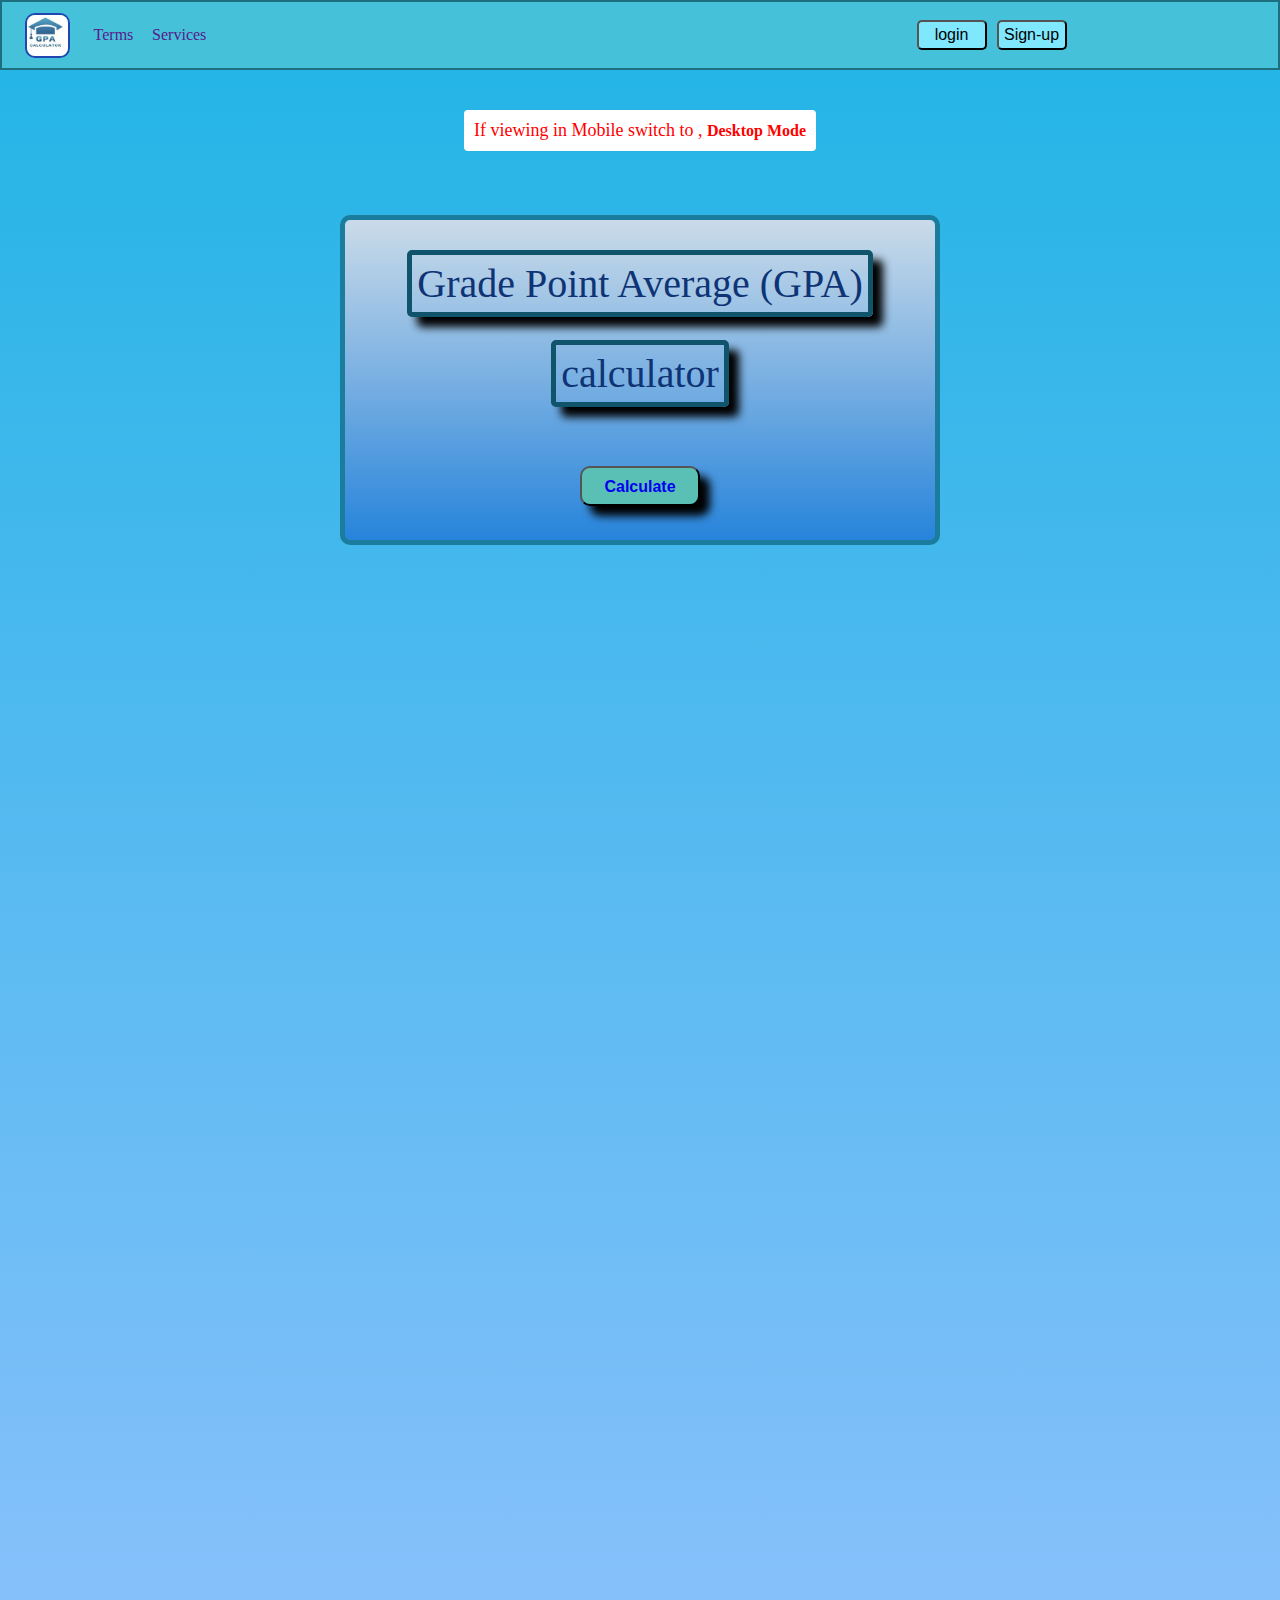
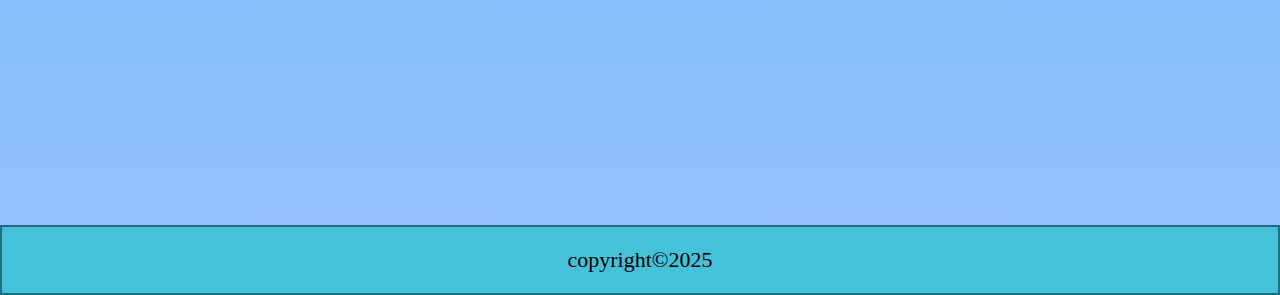
<file: index.html>
<!DOCTYPE html>
<html lang="en">

<head>
    <meta charset="UTF-8">
    <meta name="viewport" content="width=device-width, initial-scale=1.0">
    <title>GPA-CALCULATOR</title>
    <link rel="icon" href="download.jpg">
    <link rel="stylesheet" href="style1.css">
</head>

<body>
    <div class="main-div">

        <nav class="nav">
            <div class="nav-div">
                <div class="img-div nav-div-1"><img src="download.jpg" alt="img"></div>
                <ul class="nav-div-2">
                    <li><a href="">Terms</a></li>
                    <li><a href="">Services</a></li>
                </ul>
            </div>

            <div class="nav-div-3">
                <li><button>login</button></li>
                <li><button>Sign-up</button></li>
            </div>



        </nav>

        <div class="notemain">
            <p>If viewing in Mobile switch to , <b>Desktop Mode</b></p>
        </div>

        <div class="gpa">
            <div class="gpa-child">
                <span>Grade Point Average (GPA)</span>
            </div>

            <div class="calculator-child">
                <span>calculator</span>
            </div>

            
                <div class="cal">
                    <button><a href="gpa.html"><b>Calculate</b></a></button>
                </div>
           


        </div>

    </div>
    <footer>
        <div class="foot">


            <p>copyright&copy;2025</p>



        </div>
    </footer>

</body>

</html>
</file>
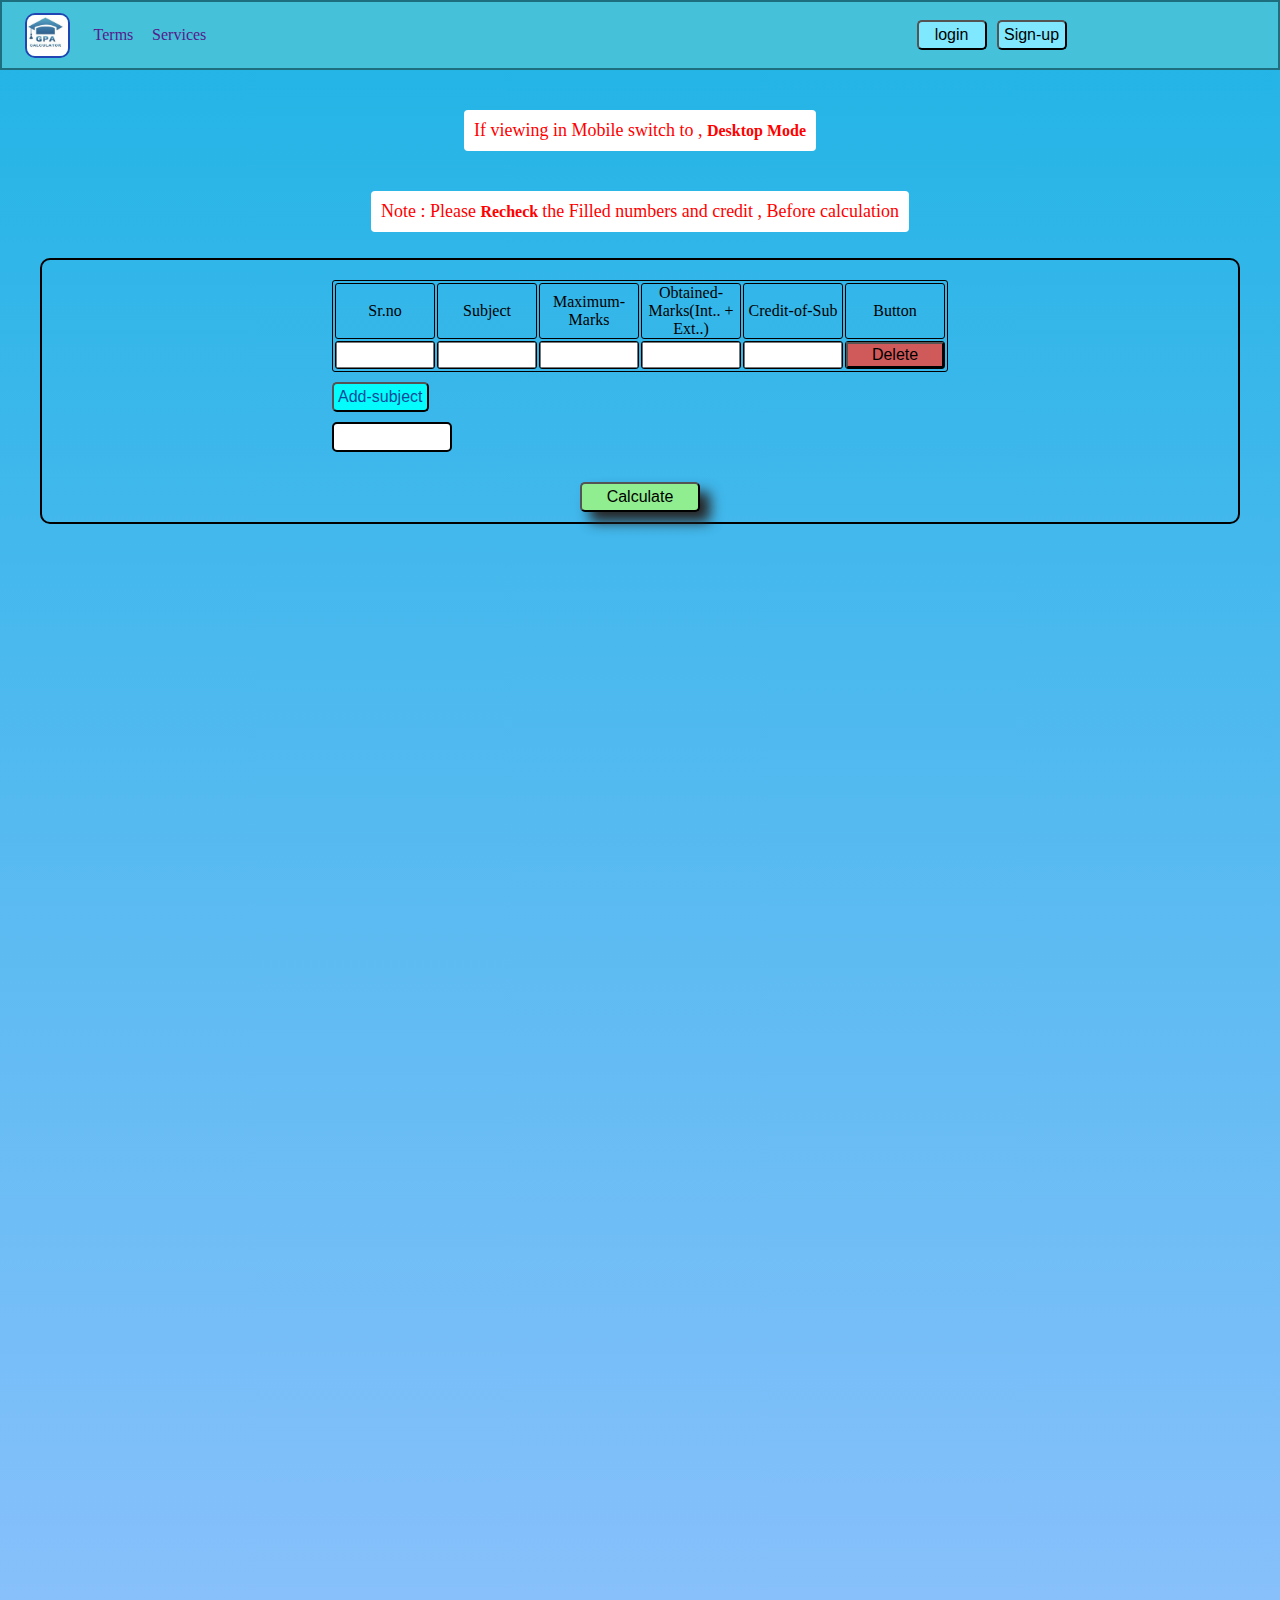
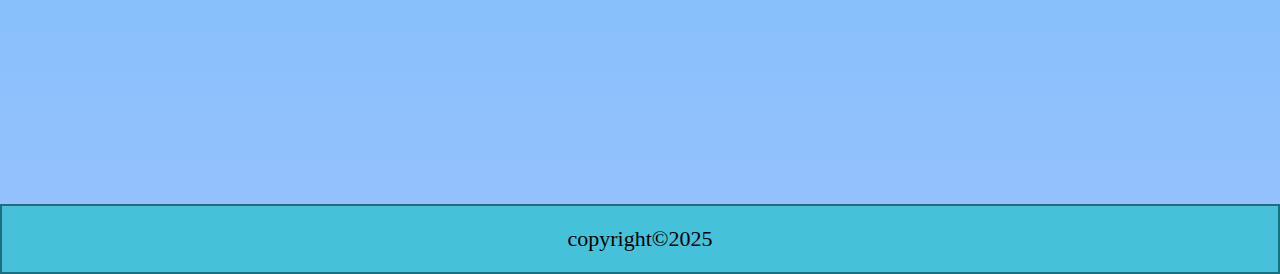
<file: gpa.html>
<!DOCTYPE html>
<html lang="en">

<head>
    <meta charset="UTF-8">
    <meta name="viewport" content="width=device-width, initial-scale=1.0">
    <title>GPA-CALCULATOR</title>
    <link rel="icon" href="download.jpg">
    <link rel="stylesheet" href="style1.css">
    <link rel="stylesheet" href="style2.css">
</head>

<body>
    <div class="main-div">
       

        <nav class="nav">
            <div class="nav-div">
                <div class="img-div nav-div-1"><img src="download.jpg" alt="img"></div>
                <ul class="nav-div-2">
                    <li><a href="">Terms</a></li>
                    <li><a href="">Services</a></li>
                </ul>
            </div>

            <div class="nav-div-3">
                <li><button>login</button></li>
                <li><button>Sign-up</button></li>
            </div>
        </nav>

        <div class="notemain">
            <p>If viewing in Mobile switch to , <b>Desktop Mode</b></p>
        </div>


        <div class="note">
            <p>Note : Please <b> Recheck </b>the Filled numbers and credit , Before calculation </p>
        </div>

        <div class="table-div">

           


            <div>
                <table class="tab">
                    <tr class="tablerow">
                        <td class="sr">Sr.no</td>
                        <td class="subject">Subject</td>
                        <td class="maximum-marks">Maximum-Marks</td>
                        <td class="obtained-marks">Obtained-Marks(Int.. + Ext..)</td>
                        <td class="credit-of-sub">Credit-of-Sub</td>
                        <td class="btn">Button</td>
                    </tr>
                    <tr class="inputtable">
                        <td class="sr"><input class="srnum" type="number"></td>
                        <td class="subject"><input class="subjecttext" type="text"></td>
                        <td class="maximum-marks"><input class="maximummarksnum" type="number"></td>
                        <td class="obtained-marks"><input class="obtainedmarksnum" type="number"></td>
                        <td class="credit-of-sub"><input class="creditofsubnum" type="number"></td>
                        <td class="btn"><button id="btn1" class="delete-btn">Delete</button></td>
                    </tr>

                </table>

                <div>
                    <button class="add">Add-subject</button>
                </div>
                <div class="result-div">
                    
                </div>

                <div class="div-calculation">
                    <button class="calculation">Calculate</button>
                </div>

            </div>




        </div>

        <footer>
            <div class="foot">


                <p>copyright&copy;2025</p>



            </div>
        </footer>


        <div>
            <script src="script.js"></script>

</body>

</html>
</file>
<file: style1.css>
*{
    margin: 0;
    padding: 0;
    box-sizing: border-box;
    font-size: 16px;
}
body{
    background: linear-gradient(to bottom, #20b4e5 0%, #99c2ff 100%);

}
a{
    text-decoration: none;
}
a:hover{
    color: antiquewhite;
}
nav,.foot{
    width: 100%;
 
    background-color: rgb(138, 214, 214);
}

li{
    list-style: none;
    display: block;
}
img{
    display: flex;
    max-width: 45px;
    max-height: 45px;
    border-radius: 10px;
    margin-left: 50%;
    border: 2px solid rgb(33, 69, 179);
}
.nav-div{
    display: flex;
    align-items: center;
}

nav{
    min-width: 100%;
    min-height: 70px;
    display: flex;
    background-color: rgb(69, 193, 218);
    border: 2px solid rgb(29, 110, 126);
}

.nav-div-2,.nav-div-3{
    display: flex;
    align-items: center;
    
}
.nav-div-2{
    margin-left: 20%;
    width: fit-content;
}
.nav-div-2 li{
    margin-left: 20%;
}
li:hover{
    color: rgb(27, 12, 124);
    
}

.nav-div-3 button{
    border-radius: 5px;
    margin-left: 10px;
    width: 70px;
    height: 30px;
    background-color: rgb(127, 232, 255);
    
}
.nav-div-3 button:hover{
    background-color: rgb(30, 155, 196);
}
.nav-div-3{
    display: flex;
    float: right;
    flex-direction: row;
    margin-left: 60%;
}

.notemain{
    margin-top: 40px;
       display: flex;
       justify-content: center;
        
   }
   .notemain p{
       background-color: white;
       padding: 10px;
       border-radius: 4px;
       color: red;
       font-size: 18px; 
   }


.gpa{
    max-width:600px ;
    min-height: 330px;
    margin-top: 5%;
    margin-inline: auto;
    border: 5px solid #1b7d9e;
    border-radius: 10px;
    position: relative;
    background: linear-gradient(to bottom, #cadbe9 0%, #2784db 100%);
     
}


.gpa span{
    display: block;
    font-size: 40px;
    color: #0e3476;
    padding: 5px;
}
.gpa-child{
    justify-content: center;
    display: flex;
    border-radius: 5px;
    border: 5px solid #0f546b;
    width: fit-content;
    margin-inline: auto;
    margin-top: 5%;
    box-shadow: 10px 10px 8px ;
}

 .calculator-child{
    justify-content: center;
    display: flex;
    border-radius: 5px;
    border: 5px solid #0f546b;
    width: fit-content;
    margin-inline: auto;
    margin-top: 4%;
    box-shadow: 10px 10px 8px ;
}
.gpa-child :hover{
    background-color: rgb(120, 165, 207);
    /* box-shadow: 10px 10px 8px #37b5df; */
     
}
 .calculator-child:hover{
    background-color: rgb(120, 165, 207); 
    color: #37b5df;  
}


.cal button{
    margin-top: 10%;
    display: block;
    width: 120px;
    height: 40px;
    border-radius: 10px;
    font-size: 18px;
    margin-inline: auto;
    background-color: rgb(90, 192, 182);  
    box-shadow: 10px 10px 8px ; 
}

.cal button:hover{
    background-color: rgb(61, 140, 214); 
    color: #37b5df;  
}



.foot{
    min-width: 100%;
    min-height: 70px;
    display: flex;
    background-color: rgb(69, 193, 218);
    border: 2px solid rgb(29, 110, 126);
    margin-top: 100%;
}

.foot{
    align-items: center;
    display: flex;
}
.foot p{
    display: block;
    margin-inline: auto;
    font-size: 22px;
}

.foot p:hover{
    color: antiquewhite;
}
</file>
<file: style2.css>
* {
    margin: 0;
    padding: 0;
    box-sizing: border-box;

}

.note{
 margin-top: 40px;
    display: flex;
    justify-content: center;
     
}
.note p{
    background-color: white;
    padding: 10px;
    border-radius: 4px;
    color: red;
    font-size: 18px; 
}

.table-div {
    min-height: 200px;
    max-width: 1200px;
    margin-inline: auto;
    border: 2px solid black;
    margin-top: 2%;
    border-radius: 10px;
    align-items: center;
    display: flex;
    justify-content: center;
    justify-content: space-evenly;
}

table{
    margin-top: 20px;
}


table,
th,
td {
    border: 1px solid black;
    text-align: center;
    border-radius: 3px;
}
table input{
    text-align: center;
}

.add {
    display: block;
    align-items: center;
    border-radius: 5px;
    padding: 4px;
    justify-content: center;
    display: flex;
    margin-top: 10px;
    color: rgb(13, 74, 154);
    background-color: rgb(5, 252, 252);
}

.result-div{
    max-width: 120px;
    min-height: 30px;
    display: block;
    align-items: center;
    border: 2px solid black;
    border-radius: 5px;
    padding: 4px;
    justify-content: center;
    display: flex;
    margin-top: 10px;
   background-color: white;
}



.delete-btn{
    background-color: rgb(208, 90, 90);
}


.div-calculation{
    display: flex;
    justify-content: center;
    margin-inline: auto;
    align-items: center;
    margin-top: 30px;
    position: relative;
}
.calculation{
    width: 120px;
    height: 30px;
    border-radius: 5px;
    background-color: lightgreen;
    box-shadow: 10px 10px 13px rgb(39, 37, 37); 
    margin-bottom: 10px; 
}
.calculation:hover{
   color: rgb(16, 28, 16);
   background-color: rgb(59, 189, 59);
}


.sr,.subject,.maximum-marks,.obtained-marks,.credit-of-sub,.btn{
    height: 20px;
    width: 100px;
}


td {
    width: 80px; 
    height: 25px;
}


table input {
    width: 100%; 
    padding: 2px; 
    text-align: center; 
}

 .btn button {

  width: 100%;
  padding: 2px;
}
</file>
